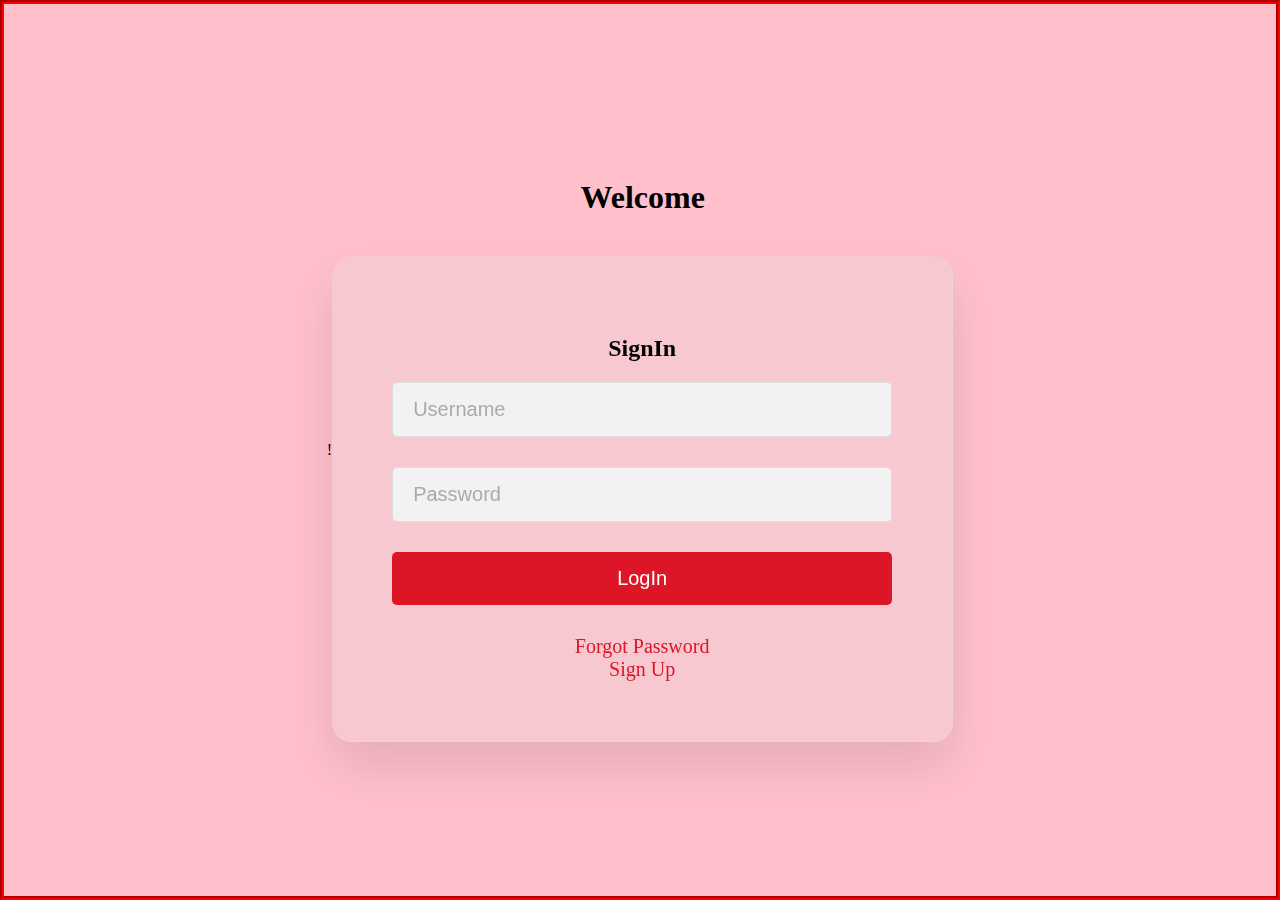
<file: index.html>
!<!DOCTYPE html>
<html>
    <head>
        <meta charset="UTF-8">
        <title>CHERRY-BUNNY</title>
        <link rel="stylesheet" href="style.css">
    </head>
    <body>
        <section>
            <h1>Welcome</h1>
            <br>
            <div class="login">
                <h2>SignIn</h2>
                <div class="inputBox">
                    <input type="text" placeholder="Username">
                </div>
                <div class="inputBox">
                    <input type="password" placeholder="Password"> 
                </div>
                <div class="inputBox">
                    <input type="submit" value="LogIn" id="btn">
                </div>
                <a href="#">Forgot Password</a>
                <a href="#">Sign Up</a>
            </div>
        </section>
    </body>
</html>
</file>
<file: style.css>
/* body
    {
        background-color: pink;
        box-sizing: border-box;
        border: 4px solid red;
        border-style: groove;
        text-align: center;
        justify-content: center;
    }
    .h1
    {
        font-family: 'Times New Roman', sans-serif;
        font-size: large;
        font-weight: bold;
    }
    .login
    {
        position: relative;
        padding: 60px;
        background: rgba(225,225,225,0.25);
        backdrop-filter: blur(15px);
        border-bottom: 1px solid rgba(225,225,225,0.5);
        border-right: 1px solid rgba(225,225,225,0.5);
        border-radius: 20px;
        width: 500px;
        display: flex;
        flex-direction: column;
        box-shadow: 0 25px 50px rgba(0,0,0,0.1);
    }
    .login .h2
    {
        position: relative;
        width: 100%;
        text-align: center;
        font-size: 1.25em;
        font-weight: 600;
        color: #dd1627;
        margin-bottom: 10px;
    }
    .login .inputbox
    {
        position: relative;
    }
    .login .inputBox input
    {
        position: relative;
        width: 100%;
        padding: 15px 20px;
        outline: none;
        font-size: 1.25em;
        color: #dd1627;
        border-radius: 5px;
        border: none;
        margin-bottom: 30px;
    }
    .login .inputBox input::placeholder
    {
        color: #dd1627;
    }
    .login .inputBox #btn
    {
        position: relative;
        border: none;
        outline: none;
        background: #dd1627;
        color: #fff;
        cursor: pointer;
        font-size: 1.25em;
        font-weight: 500;
    }
    .login .inputbox #btn:hover
    {
        background: #dd1627;
    }
    .login .group
    {
        display: flex;
        justify-content: space-between;
    }
    a{
        font-size: 1.25em;
        color: #dd1627;
        font-weight: 500;
        text-decoration: none;
    } */


    body {
        background-color: pink;
        box-sizing: border-box;
        border: 4px solid red;
        border-style: groove;
        text-align: center;
        display: flex;             /* Use flexbox to center the content */
        justify-content: center;  /* Horizontally center */
        align-items: center;      /* Vertically center */
        height: 100vh;            /* Full viewport height */
        margin: 0;                /* Remove default margin */
    }
    
    .login {
        position: relative;
        padding: 60px;
        background: rgba(225, 225, 225, 0.25);
        backdrop-filter: blur(15px);
        border-bottom: 1px solid rgba(225, 225, 225, 0.5);
        border-right: 1px solid rgba(225, 225, 225, 0.5);
        border-radius: 20px;
        width: 500px;
        display: flex;
        flex-direction: column;
        box-shadow: 0 25px 50px rgba(0, 0, 0, 0.1);
    }
    
    .login .h2 {
        position: relative;
        width: 100%;
        text-align: center;
        font-size: 1.25em;
        font-weight: 600;
        color: #dd1627;
        margin-bottom: 10px;
    }
    
    .login .inputBox {
        position: relative;
    }
    
    .login .inputBox input {
        position: relative;
        width: 100%;
        padding: 15px 20px;
        outline: none;
        font-size: 1.25em;
        color: #333; /* Dark text color */
        border-radius: 5px;
        border: 1px solid #ddd; /* Light border */
        background-color: #f2f2f2; /* Gray background for input */
        margin-bottom: 30px;
    }
    
    .login .inputBox input::placeholder {
        color: #aaa; /* Light gray placeholder text */
    }
    
    .login .inputBox #btn {
        position: relative;
        border: none;
        outline: none;
        background: #dd1627;
        color: #fff;
        cursor: pointer;
        font-size: 1.25em;
        font-weight: 500;
    }
    
    .login .inputBox #btn:hover {
        background: #c2131c; /* Slightly darker on hover */
    }
    
    .login .group {
        display: flex;
        justify-content: space-between;
    }
    
    a {
        font-size: 1.25em;
        color: #dd1627;
        font-weight: 500;
        text-decoration: none;
    }
</file>
